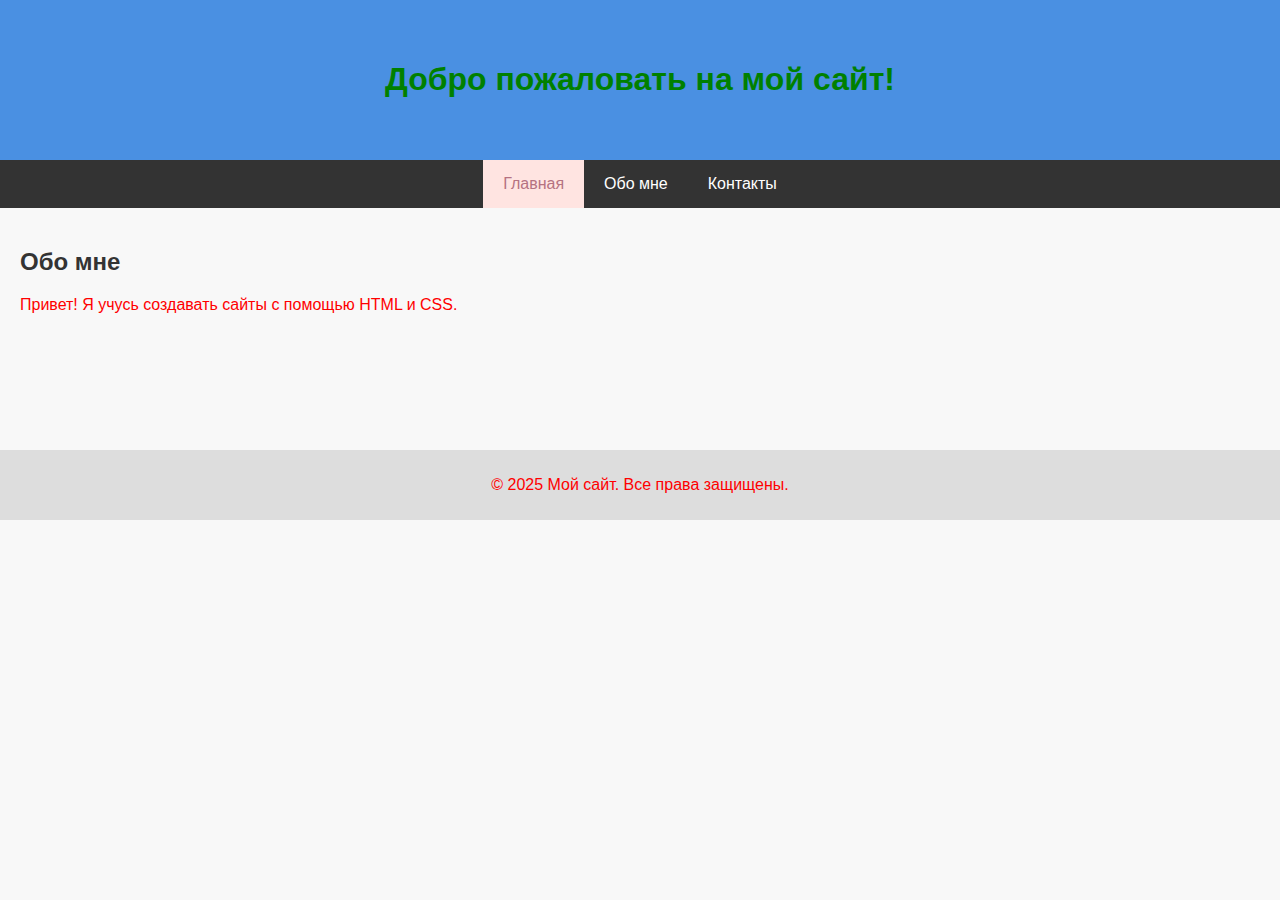
<file: index.html>
<!DOCTYPE html>
<html lang="ru">
<head>
  <meta charset="UTF-8">
  <title>Мой первый сайт</title>
  <link rel="stylesheet" href="style.css">
</head>
<body>

  <header>
    <h1>Добро пожаловать на мой сайт!</h1>
  </header>

  <nav>
    <ul>
      <li><a id="main1" href="#">Главная</a></li>
      <li><a href="page1.html">Обо мне</a></li>
      <li><a href="#">Контакты</a></li>
    </ul>
  </nav>

  <main>
    <h2>Обо мне</h2>
    <p>Привет! Я учусь создавать сайты с помощью HTML и CSS.</p>
  </main>

  <footer>
    <p>© 2025 Мой сайт. Все права защищены.</p>
  </footer>

</body>
</html>
</file>
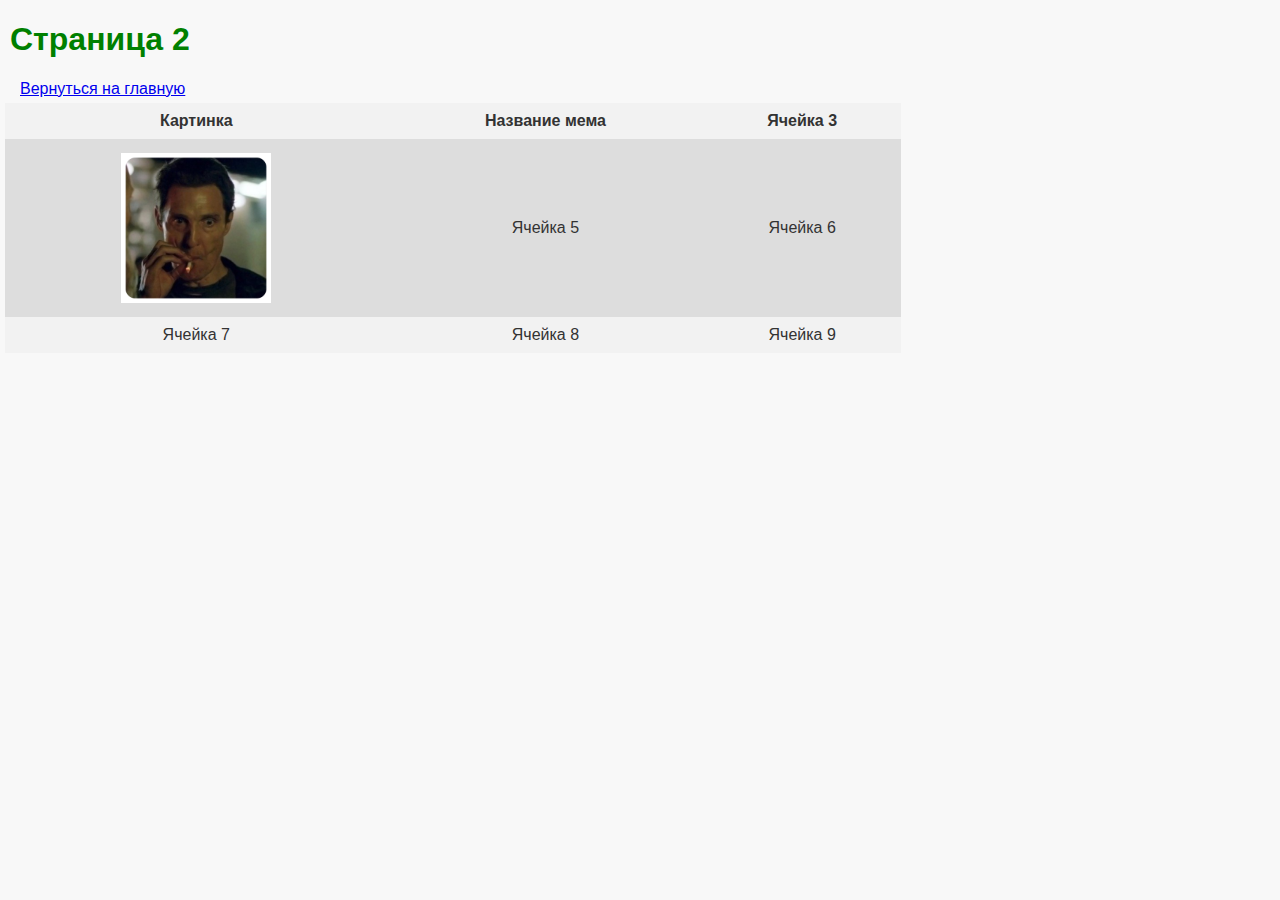
<file: page1.html>
<!DOCTYPE html>
<html lang="en">
<head>
    <meta charset="UTF-8">
    <title>Page 2</title>
    <link rel="stylesheet" href="style.css">
</head>
<body>
<h1 style= 'margin-left: 10px'> Страница 2 </h1>
<a title='Нажми,чтобы вернуться' href="index.html"> Вернуться на главную </a>
<br>
<table border='0' width='300' height="250">
    <!-- Это первый ряд -->
    <tr align="center">
        <th> Картинка </th>
        <th> Название мема</th>
        <th> Ячейка 3</th>
    </tr>
    <!-- Это второй ряд -->
    <tr align="center">
        <td>
            <img src="images\mem1.jpg" width="150" align="center">
        </td>
        <td> Ячейка 5</td>
        <td> Ячейка 6</td>
    </tr>
    <!-- Это третий ряд -->
    <tr align="center">
        <td> Ячейка 7</td>
        <td> Ячейка 8</td>
        <td> Ячейка 9</td>
    </tr>
</table>
</body>
</html>
</file>
<file: style.css>
/* Общие стили */
body {
  margin: 0;
  font-family: Arial, sans-serif;
  background-color: #f8f8f8;
  color: #333;
}

/* Шапка */
header {
  background-color: #4a90e2;
  color: white;
  padding: 40px;
  text-align: center;
}

/* Меню */
nav ul {
  list-style: none;
  background-color: #333;
  margin: 0;
  padding: 0;
  display: flex;
  justify-content: center;
}

nav li {
  margin: 10;
}

nav a {
  display: block;
  padding: 15px 20px;
  color: white;
  text-decoration: none;
}

nav a:hover {
  background-color: #555;
}

nav #main1:hover {
  background-color: #111;
}
/* Основной контент */
main {
  padding: 20px;
}

a {
  padding: 20px;
}

table {
  border-collapse: collapse;
  width: 70%;
  margin: 5px;
  background-color: #ddd;
}

td, th {
  border: 0px solid #333;
  padding: 8px;
  text-align: center;
}

tr:nth-child(odd) {
  background-color: #f2f2f2;
}

p {
  color: red;
}

h1 {
  color: green;
}

#main1 {
    color: #b57281;
    background-color: #ffe4e1
}

/* Подвал */
footer {
  background-color: #ddd;
  text-align: center;
  padding: 10px;
  margin-top: 100px;
}
</file>
